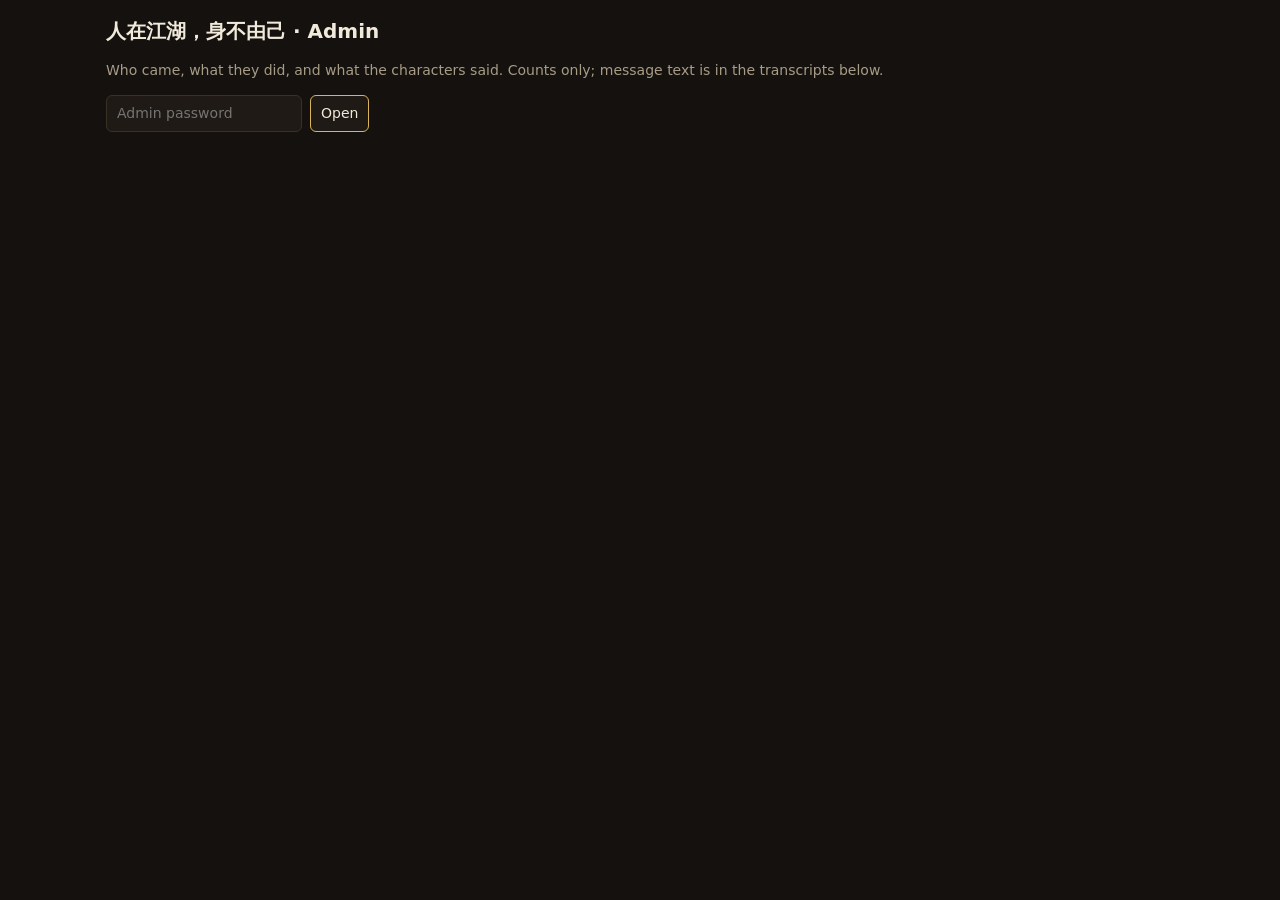
<file: static/admin.html>
<!doctype html>
<html lang="en">
<head>
<meta charset="utf-8">
<meta name="viewport" content="width=device-width, initial-scale=1">
<meta name="robots" content="noindex">
<title>Admin · 人在江湖，身不由己</title>
<style>
  :root { color-scheme: dark; --bg: #14110e; --card: #1f1a15; --line: #3a3126; --text: #f1eadb; --dim: #a79c86; --gold: #d8b45a; --jade: #6fae93; --red: #e0705a; }
  * { box-sizing: border-box; }
  body { margin: 0; background: var(--bg); color: var(--text); font: 14px/1.5 system-ui, sans-serif; padding: 16px; max-width: 1100px; margin-inline: auto; }
  h1 { font-size: 20px; margin: 0 0 4px; } h2 { font-size: 15px; margin: 22px 0 8px; color: var(--gold); }
  .dim { color: var(--dim); }
  form, .row { display: flex; gap: 8px; flex-wrap: wrap; align-items: center; margin: 10px 0; }
  input, select, button { font: inherit; padding: 7px 10px; border-radius: 6px; border: 1px solid var(--line); background: var(--card); color: var(--text); }
  button { cursor: pointer; border-color: var(--gold); }
  .cards { display: grid; grid-template-columns: repeat(auto-fit, minmax(150px, 1fr)); gap: 8px; }
  .card { background: var(--card); border: 1px solid var(--line); border-radius: 8px; padding: 10px 12px; }
  .card b { display: block; font-size: 24px; } .card span { color: var(--dim); font-size: 12px; }
  table { width: 100%; border-collapse: collapse; background: var(--card); border-radius: 8px; overflow: hidden; }
  th, td { text-align: left; padding: 6px 10px; border-bottom: 1px solid var(--line); font-size: 13px; vertical-align: top; }
  th { color: var(--dim); font-weight: 600; } .scroll { overflow-x: auto; }
  .bar { height: 8px; background: var(--gold); border-radius: 4px; min-width: 2px; }
  .talk { background: var(--card); border: 1px solid var(--line); border-radius: 8px; margin: 8px 0; }
  .talk summary { cursor: pointer; padding: 8px 12px; } .talk .turns { padding: 4px 12px 12px; display: grid; gap: 8px; }
  .msg { padding: 6px 10px; border-radius: 6px; white-space: pre-wrap; } .msg.user { background: #2c2418; } .msg.assistant { background: #1a2320; }
  .up { color: var(--jade); } .down { color: var(--red); }
  #err { color: var(--red); }
</style>
</head>
<body>
<h1>人在江湖，身不由己 · Admin</h1>
<p class="dim">Who came, what they did, and what the characters said. Counts only; message text is in the transcripts below.</p>
<form id="login"><input id="pw" type="password" placeholder="Admin password" autocomplete="current-password"><button>Open</button> <span id="err"></span></form>
<div id="app" hidden>
  <div class="row"><label>Last <select id="days"><option>1</option><option>7</option><option selected>14</option><option>90</option></select> days</label><button id="reload" type="button">Refresh</button></div>
  <div class="cards" id="cards"></div>
  <h2>Where visitors come from</h2>
  <div class="scroll"><table id="geo"></table></div>
  <h2>Players (most recent first, Thailand time)</h2><div class="scroll"><table id="players"></table></div>
  <h2>Funnel (distinct visitors)</h2><div class="scroll"><table id="funnel"></table></div>
  <h2>Endings and deaths</h2><div class="scroll"><table id="endings"></table></div>
  <h2>People: how each character performs</h2><div class="scroll"><table id="people"></table></div>
  <h2>Reply quality (AI judge, a sample of real replies, 1 to 5)</h2><div class="scroll"><table id="quality"></table></div>
  <h2>Builds rolled (offence + defence)</h2><div class="scroll"><table id="clues"></table></div>
  <h2>By day (Thailand time)</h2><div class="scroll"><table id="daily"></table></div>
  <h2>Conversations</h2>
  <div class="row"><label><input id="onlyDown" type="checkbox"> only replies that got 👎</label><button id="loadTalks" type="button">Load</button></div>
  <div id="talks"></div>
</div>
<script>
  const $ = s => document.querySelector(s);
  const esc = t => String(t ?? "").replace(/[&<>]/g, c => ({ "&": "&amp;", "<": "&lt;", ">": "&gt;" }[c]));
  let pw = "";
  try { pw = sessionStorage.getItem("pw") || ""; } catch { /* private window */ }
  async function get(path) {
    const r = await fetch(path, { headers: { authorization: "Bearer " + pw } });
    if (!r.ok) throw new Error(r.status === 401 ? "Wrong password." : r.status === 404 ? "Admin is switched off: set ADMIN_PASSWORD on the server." : "Error " + r.status);
    return r.json();
  }
  const table = (el, head, rows) => { el.innerHTML = "<tr>" + head.map(h => `<th>${h}</th>`).join("") + "</tr>" + rows.map(r => "<tr>" + r.map(c => `<td>${c}</td>`).join("") + "</tr>").join(""); };
  async function load() {
    const s = await get("/api/admin/stats?days=" + $("#days").value);
    $("#cards").innerHTML = [["Visitors", s.visitors], ["Page loads", s.page_loads], ["Nights started", s.nights_started], ["Finished", s.nights_finished], ["Left unfinished", s.nights_abandoned],
      ["Minutes to finish (avg)", s.avg_minutes_to_finish ?? "–"], ["Total minutes played", s.total_minutes_played], ["Win rate", s.win_rate == null ? "–" : Math.round(s.win_rate * 100) + "%"], ["Fights per night (avg)", s.avg_fights_at_end ?? "–"], ["Player messages", s.ai.player_messages], ["Asked Ray", s.ai.ray_questions], ["AI errors", s.ai.errors],
      ["👍 / 👎", `${s.feedback.up} / ${s.feedback.down}`], ["Languages", Object.entries(s.languages || {}).map(([k, v]) => `${k} ${v}`).join(" · ") || "–"]].map(([k, v]) => `<div class="card"><b>${v}</b><span>${k}</span></div>`).join("");
    const geoRows = []; const cols = [["Country", s.countries], ["Device", s.devices], ["Came from", s.referrers]];
    const n = Math.max(1, ...cols.map(([, o]) => Object.keys(o).length));
    for (let i = 0; i < n; i++) geoRows.push(cols.map(([, o]) => { const e = Object.entries(o)[i]; return e ? `${esc(e[0])}: ${e[1]}` : ""; }));
    table($("#geo"), cols.map(c => c[0] + " (visitors)"), geoRows);
    table($("#players"), ["Visitor", "Country", "Device", "First seen", "Last seen", "Visits", "Lang", "Nights", "Finished", "Wins", "Minutes played", "Last night (min)", "Last result", "Messages", "Fight rounds"],
      s.players.map(p => [esc(p.who), esc(p.country || "?"), esc(p.device || "?"), p.first_seen, p.last_seen, p.visits, p.lang, p.nights, p.finished, p.wins, p.minutes, p.last_night_minutes ?? "–", esc(p.last_result), p.messages, p.fights]));
    const top = Math.max(1, ...s.funnel.map(f => f.visitors));
    table($("#funnel"), ["Step", "Visitors", ""], s.funnel.map(f => [f.step, f.visitors, `<div class="bar" style="width:${Math.round(f.visitors / top * 100)}%"></div>`]));
    const names = { escaped: "Survived the storm", slain: "Cut down", arrested: "Arrested", storm: "Went out into the storm" };
    table($("#endings"), ["Ending", "Count"], [...Object.entries(s.endings).map(([k, v]) => [names[k] || k, v]), ...Object.entries(s.death_causes).map(([k, v]) => ["&nbsp;&nbsp;killed by: " + (k || "the storm"), v])]);
    table($("#people"), ["Person", "Talks started", "Messages", "Rounds fought", "Avg trust change", "Killed her", "👍", "👎"],
      Object.values(s.people).map(p => [esc(p.name), p.talks, p.messages, p.rounds_fought, p.avg_trust_change, p.killed_her, `<span class="up">${p.up}</span>`, `<span class="down">${p.down}</span>`]));
    const q = s.quality || { scored: 0, by_person: {}, by_lang: {} };
    const qrow = (name, r) => [esc(name), r.scored, r.overall ?? "–", r.character ?? "–", r.drive ?? "–", r.language ?? "–", r.era ?? "–", r.format ?? "–", r.leaks ?? "–", r.low ?? "–"];
    table($("#quality"), ["", "Scored", "Overall", "In character", "Drives the talk", "Language", "Period", "Format", "Leaks", "Under 3"],
      [qrow("All replies", q), ...Object.values(q.by_person).map(p => qrow(p.name, p)), ...Object.entries(q.by_lang).map(([k, v]) => [esc("language: " + k), v.scored, v.overall ?? "–", "", "", v.language ?? "–", "", "", "", ""])]);
    table($("#clues"), ["Build", "Nights"], Object.entries(s.builds || {}).map(([k, v]) => [esc(k), v]));
    table($("#daily"), ["Date", "Page loads", "Nights started", "Endings", "Messages"], s.daily.map(d => [d.date, d.visits, d.starts, d.endings, d.messages]));
  }
  async function loadTalks() {
    const d = await get("/api/admin/transcripts?limit=60&only_down=" + $("#onlyDown").checked);
    $("#talks").innerHTML = d.talks.map(t => `<details class="talk"><summary><b>${esc(t.npc)}</b> · visitor ${t.visitor} · trust ${t.trust} · ${t.updated}${t.archived ? " · finished/left" : " · live"} · ${t.turns.length} lines</summary><div class="turns">` +
      t.turns.map(m => `<div class="msg ${m.role}">${esc(m.content)}${m.rating ? ` <span class="${m.rating}">${m.rating === "up" ? "👍" : "👎"}</span>` : ""}${m.judge ? ` <span class="dim" title="AI judge">🤖 ${m.judge.overall}${m.judge.leaked ? " ⚠ leak" : ""}</span>` : ""}</div>`).join("") + "</div></details>").join("") || '<p class="dim">Nothing yet.</p>';
  }
  async function open() {
    $("#err").textContent = "";
    try { await load(); await loadTalks(); $("#login").hidden = true; $("#app").hidden = false; try { sessionStorage.setItem("pw", pw); } catch { /* private window */ } }
    catch (e) { $("#err").textContent = e.message; }
  }
  $("#login").addEventListener("submit", e => { e.preventDefault(); pw = $("#pw").value; open(); });
  $("#reload").addEventListener("click", () => load().catch(e => alert(e.message)));
  $("#loadTalks").addEventListener("click", () => loadTalks().catch(e => alert(e.message)));
  $("#days").addEventListener("change", () => load().catch(e => alert(e.message)));
  if (pw) open();
</script>
</body>
</html>
</file>
